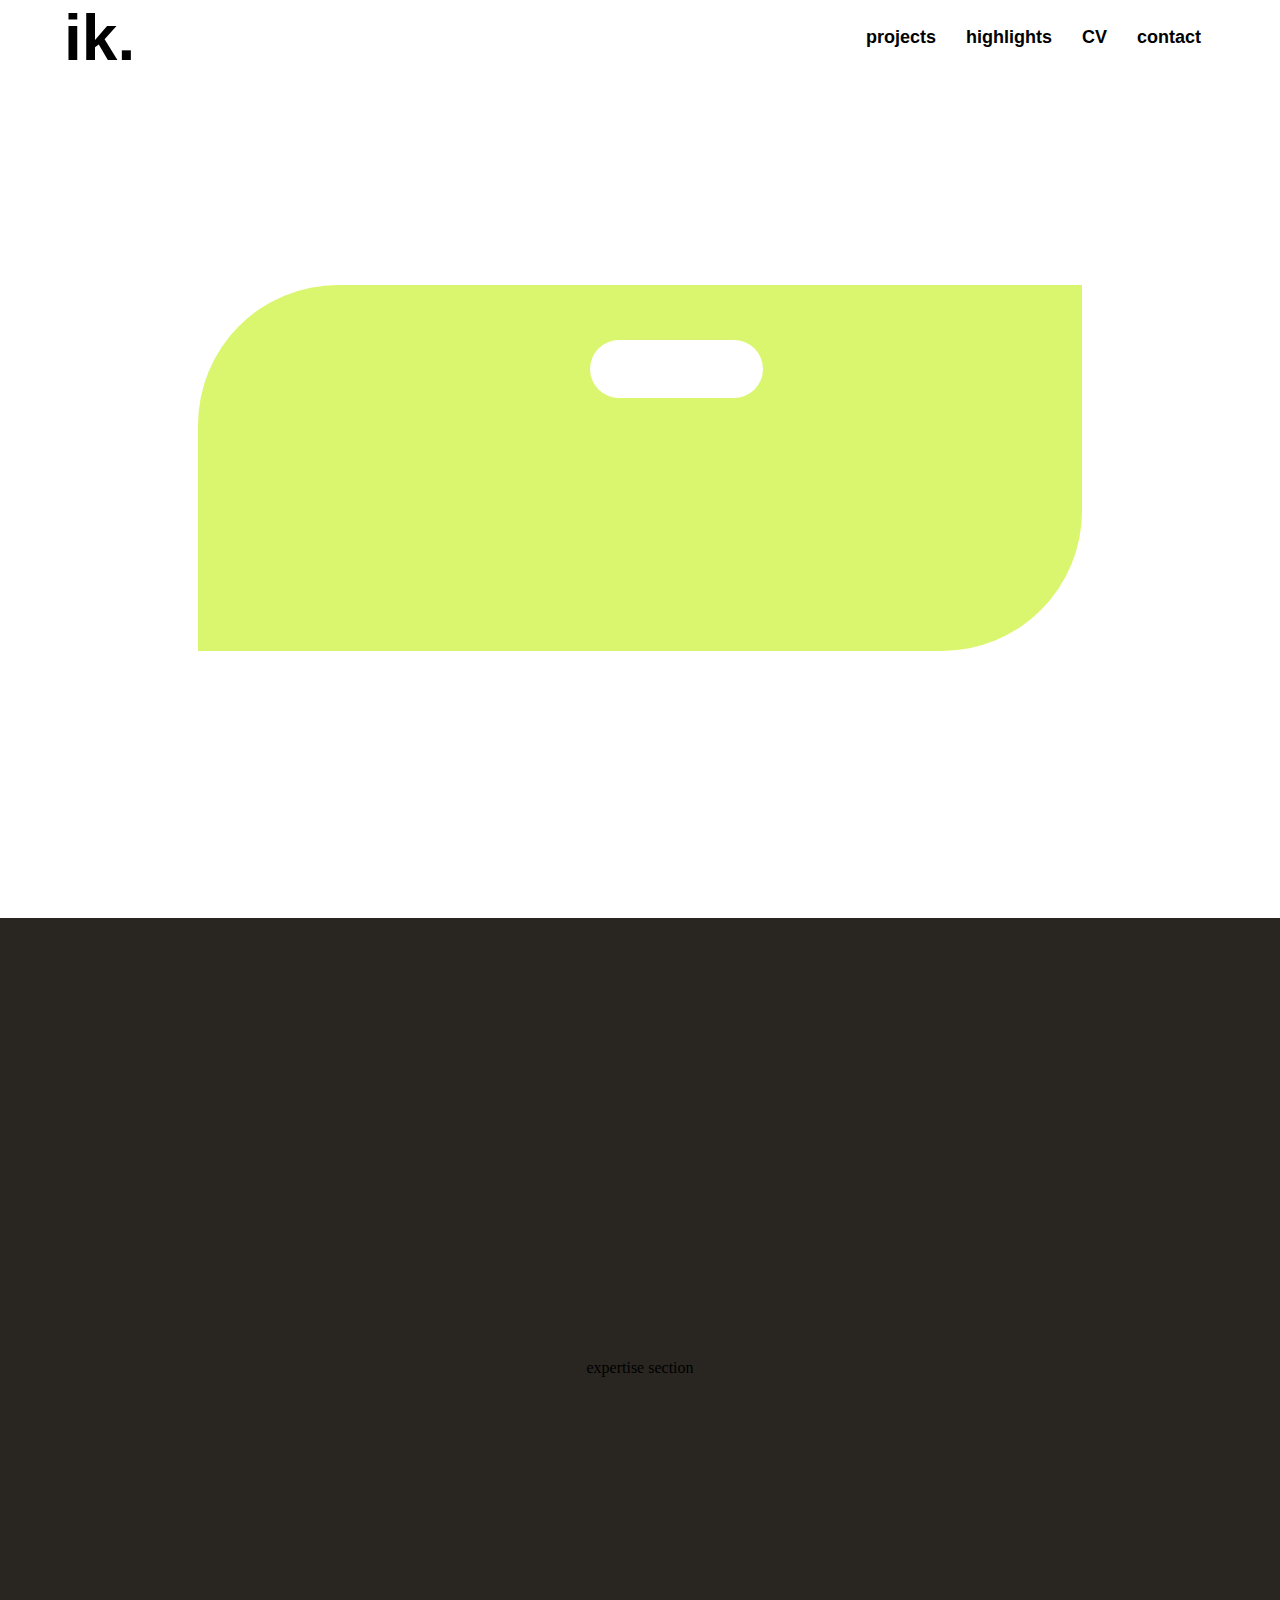
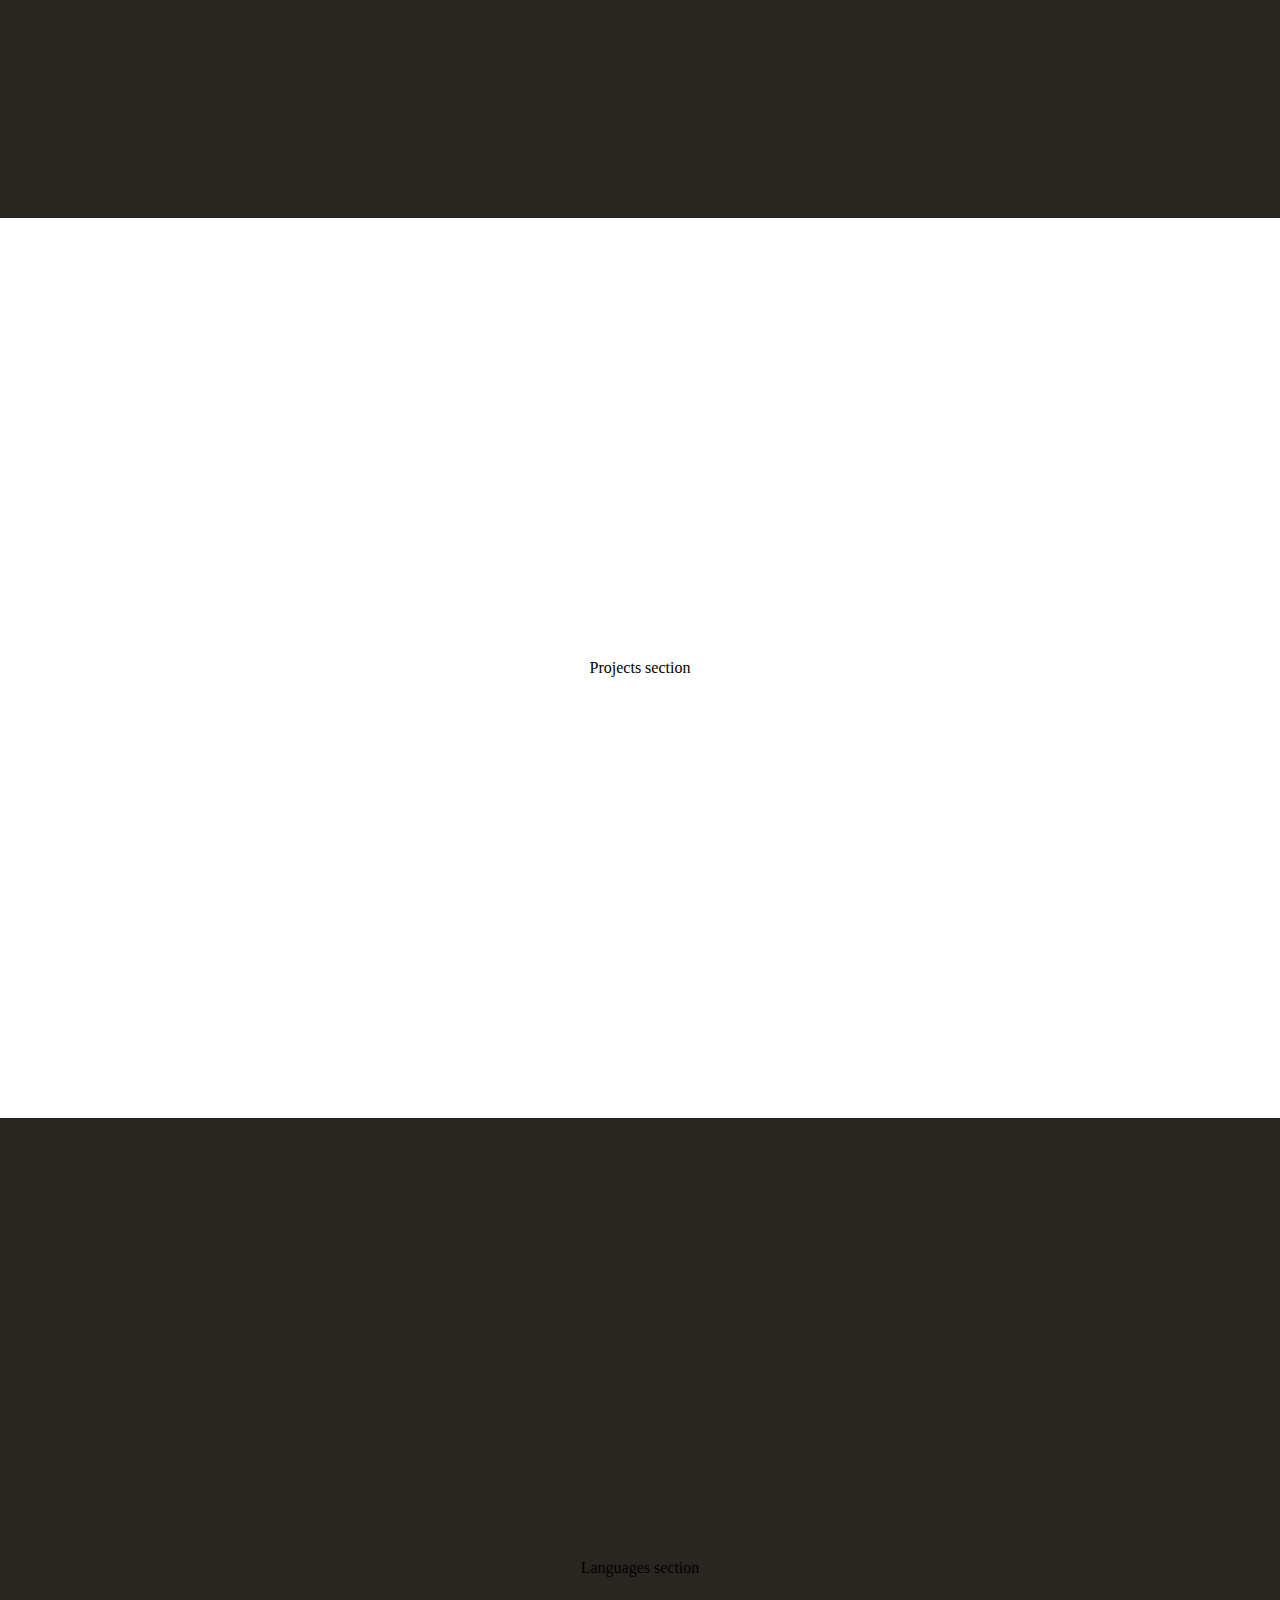
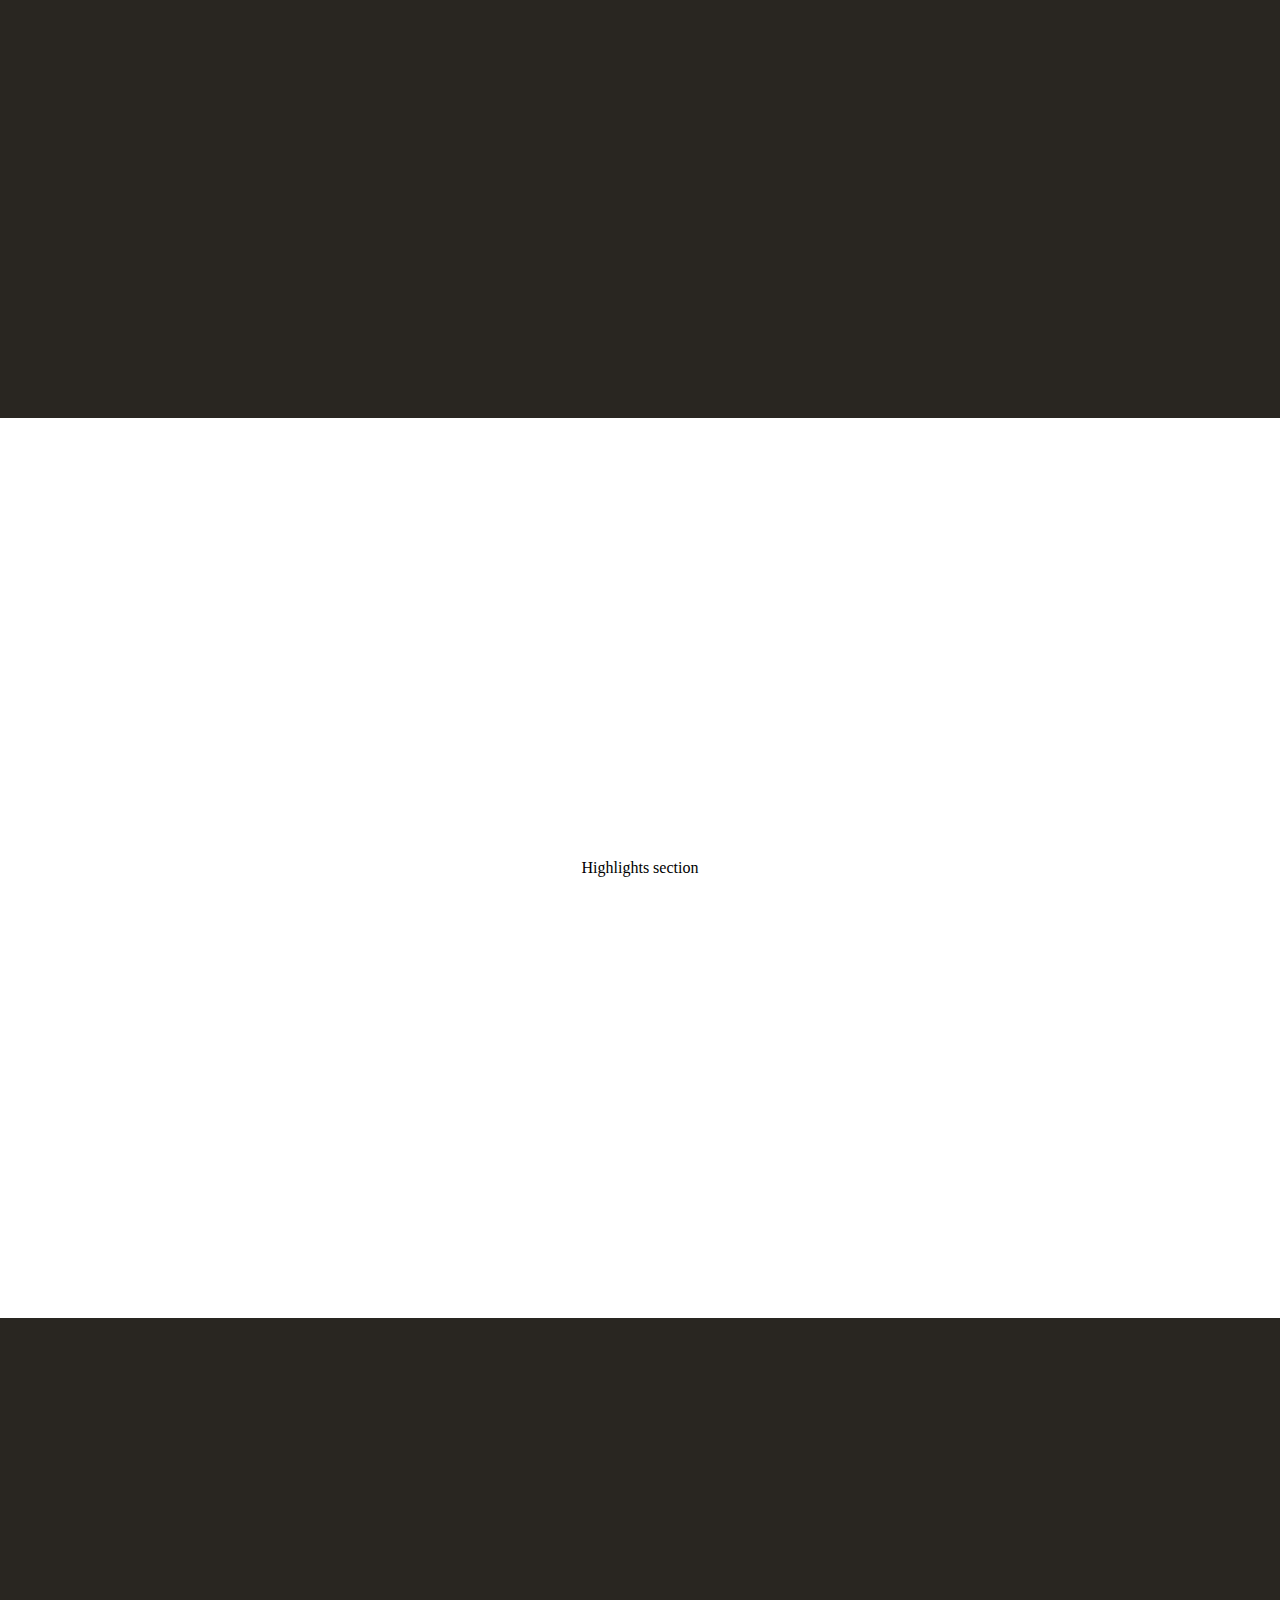
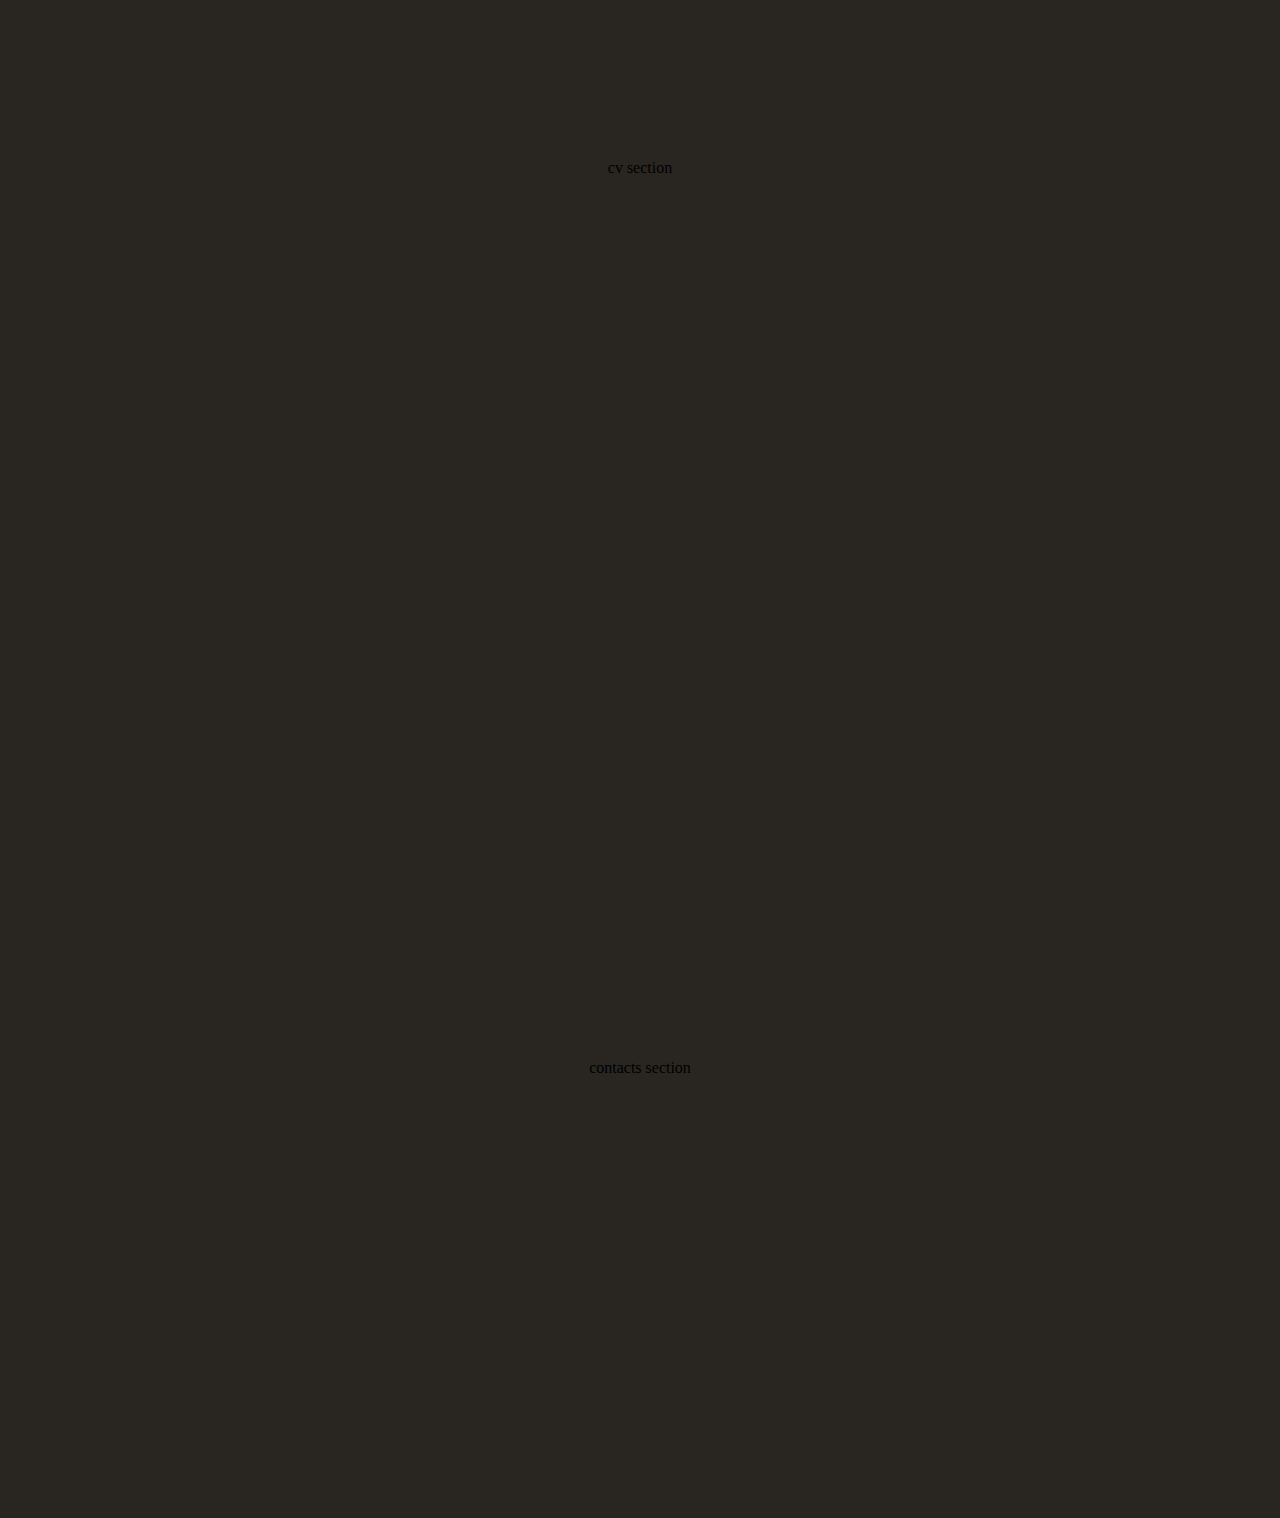
<file: index2.html>
<!DOCTYPE html>
<html lang="en">
    head>
	<meta charset="utf-8">
    <meta name="viewport" content="width=device-width, initial-scale=1, shrink-to-fit=no">
    <meta name="description" content="Iman Kassim's website">
    <meta name="author" content="Iman Kassim">
    <title>Iman Kassim</title>
    <!-- font icons -->
    <link rel="stylesheet" href="assets/vendors/themify-icons/css/themify-icons.css">
    <link href="https://fonts.cdnfonts.com/css/sf-pro-display" rel="stylesheet">
    <!-- Bootstrap + main styles -->
	<link rel="stylesheet" href="assets/css/main2.css">
</head>
<body>
    <nav>
        <div class="navbar">
            <div class="logo"><a href="#home">ik.</a></div>
            <ul class="menu">
                <li><a href="#projects">projects</a></li>
                <li><a href="#highlights">highlights</a></li>
                <li><a href="#cv">CV</a></li>
                <li><a href="#contact">contact</a></li>
            </ul>
        </div>
    </nav>


    <section id="home">
        <div class="main-rectangle">
            <div class="projects-button"></div>
        </div>
        
    </section>
    <section id="expertise">expertise section</section>
    <section id="projects">Projects section</section>
    <section id="languages">Languages section</section>
    <section id="highlights">Highlights section</section>
    <section id="cv">cv section</section>
    <section id="contact">contacts section</section>


</body>
</html>

<!-- Write your comments here 
- HEADER
- ROUNDED RECTANGLE SHAPE
-->


<!-- Write your comments here 
<h1>I am the most important heading element</h1>
<h2>I am the second most important heading element</h2>
<h3>I am the third most important heading element</h3>
<h4>I am the fourth most important heading element</h4>
<h5>I am the fifth most important heading element</h5>
<h6>I am the least important heading element</h6>
<p> paragraph element</p>


-->
</file>
<file: assets/vendors/themify-icons/css/themify-icons.css>
@font-face {
	font-family: 'themify';
	src:url("../fonts/themify.eot?-fvbane");
	src:url("../fonts/themify.eot?#iefix-fvbane") format("embedded-opentype"),
		url("../fonts/themify.woff?-fvbane") format("woff"),
		url("../fonts/themify.ttf?-fvbane") format("truetype"),
		url("../fonts/themify.svg?-fvbane#themify") format("svg");
	font-weight: normal;
	font-style: normal;
}

[class^="ti-"], [class*=" ti-"] {
	font-family: 'themify';
	speak: none;
	font-style: normal;
	font-weight: normal;
	font-variant: normal;
	text-transform: none;
	line-height: 1;

	/* Better Font Rendering =========== */
	-webkit-font-smoothing: antialiased;
	-moz-osx-font-smoothing: grayscale;
}

.ti-wand:before {
	content: "\e600";
}
.ti-volume:before {
	content: "\e601";
}
.ti-user:before {
	content: "\e602";
}
.ti-unlock:before {
	content: "\e603";
}
.ti-unlink:before {
	content: "\e604";
}
.ti-trash:before {
	content: "\e605";
}
.ti-thought:before {
	content: "\e606";
}
.ti-target:before {
	content: "\e607";
}
.ti-tag:before {
	content: "\e608";
}
.ti-tablet:before {
	content: "\e609";
}
.ti-star:before {
	content: "\e60a";
}
.ti-spray:before {
	content: "\e60b";
}
.ti-signal:before {
	content: "\e60c";
}
.ti-shopping-cart:before {
	content: "\e60d";
}
.ti-shopping-cart-full:before {
	content: "\e60e";
}
.ti-settings:before {
	content: "\e60f";
}
.ti-search:before {
	content: "\e610";
}
.ti-zoom-in:before {
	content: "\e611";
}
.ti-zoom-out:before {
	content: "\e612";
}
.ti-cut:before {
	content: "\e613";
}
.ti-ruler:before {
	content: "\e614";
}
.ti-ruler-pencil:before {
	content: "\e615";
}
.ti-ruler-alt:before {
	content: "\e616";
}
.ti-bookmark:before {
	content: "\e617";
}
.ti-bookmark-alt:before {
	content: "\e618";
}
.ti-reload:before {
	content: "\e619";
}
.ti-plus:before {
	content: "\e61a";
}
.ti-pin:before {
	content: "\e61b";
}
.ti-pencil:before {
	content: "\e61c";
}
.ti-pencil-alt:before {
	content: "\e61d";
}
.ti-paint-roller:before {
	content: "\e61e";
}
.ti-paint-bucket:before {
	content: "\e61f";
}
.ti-na:before {
	content: "\e620";
}
.ti-mobile:before {
	content: "\e621";
}
.ti-minus:before {
	content: "\e622";
}
.ti-medall:before {
	content: "\e623";
}
.ti-medall-alt:before {
	content: "\e624";
}
.ti-marker:before {
	content: "\e625";
}
.ti-marker-alt:before {
	content: "\e626";
}
.ti-arrow-up:before {
	content: "\e627";
}
.ti-arrow-right:before {
	content: "\e628";
}
.ti-arrow-left:before {
	content: "\e629";
}
.ti-arrow-down:before {
	content: "\e62a";
}
.ti-lock:before {
	content: "\e62b";
}
.ti-location-arrow:before {
	content: "\e62c";
}
.ti-link:before {
	content: "\e62d";
}
.ti-layout:before {
	content: "\e62e";
}
.ti-layers:before {
	content: "\e62f";
}
.ti-layers-alt:before {
	content: "\e630";
}
.ti-key:before {
	content: "\e631";
}
.ti-import:before {
	content: "\e632";
}
.ti-image:before {
	content: "\e633";
}
.ti-heart:before {
	content: "\e634";
}
.ti-heart-broken:before {
	content: "\e635";
}
.ti-hand-stop:before {
	content: "\e636";
}
.ti-hand-open:before {
	content: "\e637";
}
.ti-hand-drag:before {
	content: "\e638";
}
.ti-folder:before {
	content: "\e639";
}
.ti-flag:before {
	content: "\e63a";
}
.ti-flag-alt:before {
	content: "\e63b";
}
.ti-flag-alt-2:before {
	content: "\e63c";
}
.ti-eye:before {
	content: "\e63d";
}
.ti-export:before {
	content: "\e63e";
}
.ti-exchange-vertical:before {
	content: "\e63f";
}
.ti-desktop:before {
	content: "\e640";
}
.ti-cup:before {
	content: "\e641";
}
.ti-crown:before {
	content: "\e642";
}
.ti-comments:before {
	content: "\e643";
}
.ti-comment:before {
	content: "\e644";
}
.ti-comment-alt:before {
	content: "\e645";
}
.ti-close:before {
	content: "\e646";
}
.ti-clip:before {
	content: "\e647";
}
.ti-angle-up:before {
	content: "\e648";
}
.ti-angle-right:before {
	content: "\e649";
}
.ti-angle-left:before {
	content: "\e64a";
}
.ti-angle-down:before {
	content: "\e64b";
}
.ti-check:before {
	content: "\e64c";
}
.ti-check-box:before {
	content: "\e64d";
}
.ti-camera:before {
	content: "\e64e";
}
.ti-announcement:before {
	content: "\e64f";
}
.ti-brush:before {
	content: "\e650";
}
.ti-briefcase:before {
	content: "\e651";
}
.ti-bolt:before {
	content: "\e652";
}
.ti-bolt-alt:before {
	content: "\e653";
}
.ti-blackboard:before {
	content: "\e654";
}
.ti-bag:before {
	content: "\e655";
}
.ti-move:before {
	content: "\e656";
}
.ti-arrows-vertical:before {
	content: "\e657";
}
.ti-arrows-horizontal:before {
	content: "\e658";
}
.ti-fullscreen:before {
	content: "\e659";
}
.ti-arrow-top-right:before {
	content: "\e65a";
}
.ti-arrow-top-left:before {
	content: "\e65b";
}
.ti-arrow-circle-up:before {
	content: "\e65c";
}
.ti-arrow-circle-right:before {
	content: "\e65d";
}
.ti-arrow-circle-left:before {
	content: "\e65e";
}
.ti-arrow-circle-down:before {
	content: "\e65f";
}
.ti-angle-double-up:before {
	content: "\e660";
}
.ti-angle-double-right:before {
	content: "\e661";
}
.ti-angle-double-left:before {
	content: "\e662";
}
.ti-angle-double-down:before {
	content: "\e663";
}
.ti-zip:before {
	content: "\e664";
}
.ti-world:before {
	content: "\e665";
}
.ti-wheelchair:before {
	content: "\e666";
}
.ti-view-list:before {
	content: "\e667";
}
.ti-view-list-alt:before {
	content: "\e668";
}
.ti-view-grid:before {
	content: "\e669";
}
.ti-uppercase:before {
	content: "\e66a";
}
.ti-upload:before {
	content: "\e66b";
}
.ti-underline:before {
	content: "\e66c";
}
.ti-truck:before {
	content: "\e66d";
}
.ti-timer:before {
	content: "\e66e";
}
.ti-ticket:before {
	content: "\e66f";
}
.ti-thumb-up:before {
	content: "\e670";
}
.ti-thumb-down:before {
	content: "\e671";
}
.ti-text:before {
	content: "\e672";
}
.ti-stats-up:before {
	content: "\e673";
}
.ti-stats-down:before {
	content: "\e674";
}
.ti-split-v:before {
	content: "\e675";
}
.ti-split-h:before {
	content: "\e676";
}
.ti-smallcap:before {
	content: "\e677";
}
.ti-shine:before {
	content: "\e678";
}
.ti-shift-right:before {
	content: "\e679";
}
.ti-shift-left:before {
	content: "\e67a";
}
.ti-shield:before {
	content: "\e67b";
}
.ti-notepad:before {
	content: "\e67c";
}
.ti-server:before {
	content: "\e67d";
}
.ti-quote-right:before {
	content: "\e67e";
}
.ti-quote-left:before {
	content: "\e67f";
}
.ti-pulse:before {
	content: "\e680";
}
.ti-printer:before {
	content: "\e681";
}
.ti-power-off:before {
	content: "\e682";
}
.ti-plug:before {
	content: "\e683";
}
.ti-pie-chart:before {
	content: "\e684";
}
.ti-paragraph:before {
	content: "\e685";
}
.ti-panel:before {
	content: "\e686";
}
.ti-package:before {
	content: "\e687";
}
.ti-music:before {
	content: "\e688";
}
.ti-music-alt:before {
	content: "\e689";
}
.ti-mouse:before {
	content: "\e68a";
}
.ti-mouse-alt:before {
	content: "\e68b";
}
.ti-money:before {
	content: "\e68c";
}
.ti-microphone:before {
	content: "\e68d";
}
.ti-menu:before {
	content: "\e68e";
}
.ti-menu-alt:before {
	content: "\e68f";
}
.ti-map:before {
	content: "\e690";
}
.ti-map-alt:before {
	content: "\e691";
}
.ti-loop:before {
	content: "\e692";
}
.ti-location-pin:before {
	content: "\e693";
}
.ti-list:before {
	content: "\e694";
}
.ti-light-bulb:before {
	content: "\e695";
}
.ti-Italic:before {
	content: "\e696";
}
.ti-info:before {
	content: "\e697";
}
.ti-infinite:before {
	content: "\e698";
}
.ti-id-badge:before {
	content: "\e699";
}
.ti-hummer:before {
	content: "\e69a";
}
.ti-home:before {
	content: "\e69b";
}
.ti-help:before {
	content: "\e69c";
}
.ti-headphone:before {
	content: "\e69d";
}
.ti-harddrives:before {
	content: "\e69e";
}
.ti-harddrive:before {
	content: "\e69f";
}
.ti-gift:before {
	content: "\e6a0";
}
.ti-game:before {
	content: "\e6a1";
}
.ti-filter:before {
	content: "\e6a2";
}
.ti-files:before {
	content: "\e6a3";
}
.ti-file:before {
	content: "\e6a4";
}
.ti-eraser:before {
	content: "\e6a5";
}
.ti-envelope:before {
	content: "\e6a6";
}
.ti-download:before {
	content: "\e6a7";
}
.ti-direction:before {
	content: "\e6a8";
}
.ti-direction-alt:before {
	content: "\e6a9";
}
.ti-dashboard:before {
	content: "\e6aa";
}
.ti-control-stop:before {
	content: "\e6ab";
}
.ti-control-shuffle:before {
	content: "\e6ac";
}
.ti-control-play:before {
	content: "\e6ad";
}
.ti-control-pause:before {
	content: "\e6ae";
}
.ti-control-forward:before {
	content: "\e6af";
}
.ti-control-backward:before {
	content: "\e6b0";
}
.ti-cloud:before {
	content: "\e6b1";
}
.ti-cloud-up:before {
	content: "\e6b2";
}
.ti-cloud-down:before {
	content: "\e6b3";
}
.ti-clipboard:before {
	content: "\e6b4";
}
.ti-car:before {
	content: "\e6b5";
}
.ti-calendar:before {
	content: "\e6b6";
}
.ti-book:before {
	content: "\e6b7";
}
.ti-bell:before {
	content: "\e6b8";
}
.ti-basketball:before {
	content: "\e6b9";
}
.ti-bar-chart:before {
	content: "\e6ba";
}
.ti-bar-chart-alt:before {
	content: "\e6bb";
}
.ti-back-right:before {
	content: "\e6bc";
}
.ti-back-left:before {
	content: "\e6bd";
}
.ti-arrows-corner:before {
	content: "\e6be";
}
.ti-archive:before {
	content: "\e6bf";
}
.ti-anchor:before {
	content: "\e6c0";
}
.ti-align-right:before {
	content: "\e6c1";
}
.ti-align-left:before {
	content: "\e6c2";
}
.ti-align-justify:before {
	content: "\e6c3";
}
.ti-align-center:before {
	content: "\e6c4";
}
.ti-alert:before {
	content: "\e6c5";
}
.ti-alarm-clock:before {
	content: "\e6c6";
}
.ti-agenda:before {
	content: "\e6c7";
}
.ti-write:before {
	content: "\e6c8";
}
.ti-window:before {
	content: "\e6c9";
}
.ti-widgetized:before {
	content: "\e6ca";
}
.ti-widget:before {
	content: "\e6cb";
}
.ti-widget-alt:before {
	content: "\e6cc";
}
.ti-wallet:before {
	content: "\e6cd";
}
.ti-video-clapper:before {
	content: "\e6ce";
}
.ti-video-camera:before {
	content: "\e6cf";
}
.ti-vector:before {
	content: "\e6d0";
}
.ti-themify-logo:before {
	content: "\e6d1";
}
.ti-themify-favicon:before {
	content: "\e6d2";
}
.ti-themify-favicon-alt:before {
	content: "\e6d3";
}
.ti-support:before {
	content: "\e6d4";
}
.ti-stamp:before {
	content: "\e6d5";
}
.ti-split-v-alt:before {
	content: "\e6d6";
}
.ti-slice:before {
	content: "\e6d7";
}
.ti-shortcode:before {
	content: "\e6d8";
}
.ti-shift-right-alt:before {
	content: "\e6d9";
}
.ti-shift-left-alt:before {
	content: "\e6da";
}
.ti-ruler-alt-2:before {
	content: "\e6db";
}
.ti-receipt:before {
	content: "\e6dc";
}
.ti-pin2:before {
	content: "\e6dd";
}
.ti-pin-alt:before {
	content: "\e6de";
}
.ti-pencil-alt2:before {
	content: "\e6df";
}
.ti-palette:before {
	content: "\e6e0";
}
.ti-more:before {
	content: "\e6e1";
}
.ti-more-alt:before {
	content: "\e6e2";
}
.ti-microphone-alt:before {
	content: "\e6e3";
}
.ti-magnet:before {
	content: "\e6e4";
}
.ti-line-double:before {
	content: "\e6e5";
}
.ti-line-dotted:before {
	content: "\e6e6";
}
.ti-line-dashed:before {
	content: "\e6e7";
}
.ti-layout-width-full:before {
	content: "\e6e8";
}
.ti-layout-width-default:before {
	content: "\e6e9";
}
.ti-layout-width-default-alt:before {
	content: "\e6ea";
}
.ti-layout-tab:before {
	content: "\e6eb";
}
.ti-layout-tab-window:before {
	content: "\e6ec";
}
.ti-layout-tab-v:before {
	content: "\e6ed";
}
.ti-layout-tab-min:before {
	content: "\e6ee";
}
.ti-layout-slider:before {
	content: "\e6ef";
}
.ti-layout-slider-alt:before {
	content: "\e6f0";
}
.ti-layout-sidebar-right:before {
	content: "\e6f1";
}
.ti-layout-sidebar-none:before {
	content: "\e6f2";
}
.ti-layout-sidebar-left:before {
	content: "\e6f3";
}
.ti-layout-placeholder:before {
	content: "\e6f4";
}
.ti-layout-menu:before {
	content: "\e6f5";
}
.ti-layout-menu-v:before {
	content: "\e6f6";
}
.ti-layout-menu-separated:before {
	content: "\e6f7";
}
.ti-layout-menu-full:before {
	content: "\e6f8";
}
.ti-layout-media-right-alt:before {
	content: "\e6f9";
}
.ti-layout-media-right:before {
	content: "\e6fa";
}
.ti-layout-media-overlay:before {
	content: "\e6fb";
}
.ti-layout-media-overlay-alt:before {
	content: "\e6fc";
}
.ti-layout-media-overlay-alt-2:before {
	content: "\e6fd";
}
.ti-layout-media-left-alt:before {
	content: "\e6fe";
}
.ti-layout-media-left:before {
	content: "\e6ff";
}
.ti-layout-media-center-alt:before {
	content: "\e700";
}
.ti-layout-media-center:before {
	content: "\e701";
}
.ti-layout-list-thumb:before {
	content: "\e702";
}
.ti-layout-list-thumb-alt:before {
	content: "\e703";
}
.ti-layout-list-post:before {
	content: "\e704";
}
.ti-layout-list-large-image:before {
	content: "\e705";
}
.ti-layout-line-solid:before {
	content: "\e706";
}
.ti-layout-grid4:before {
	content: "\e707";
}
.ti-layout-grid3:before {
	content: "\e708";
}
.ti-layout-grid2:before {
	content: "\e709";
}
.ti-layout-grid2-thumb:before {
	content: "\e70a";
}
.ti-layout-cta-right:before {
	content: "\e70b";
}
.ti-layout-cta-left:before {
	content: "\e70c";
}
.ti-layout-cta-center:before {
	content: "\e70d";
}
.ti-layout-cta-btn-right:before {
	content: "\e70e";
}
.ti-layout-cta-btn-left:before {
	content: "\e70f";
}
.ti-layout-column4:before {
	content: "\e710";
}
.ti-layout-column3:before {
	content: "\e711";
}
.ti-layout-column2:before {
	content: "\e712";
}
.ti-layout-accordion-separated:before {
	content: "\e713";
}
.ti-layout-accordion-merged:before {
	content: "\e714";
}
.ti-layout-accordion-list:before {
	content: "\e715";
}
.ti-ink-pen:before {
	content: "\e716";
}
.ti-info-alt:before {
	content: "\e717";
}
.ti-help-alt:before {
	content: "\e718";
}
.ti-headphone-alt:before {
	content: "\e719";
}
.ti-hand-point-up:before {
	content: "\e71a";
}
.ti-hand-point-right:before {
	content: "\e71b";
}
.ti-hand-point-left:before {
	content: "\e71c";
}
.ti-hand-point-down:before {
	content: "\e71d";
}
.ti-gallery:before {
	content: "\e71e";
}
.ti-face-smile:before {
	content: "\e71f";
}
.ti-face-sad:before {
	content: "\e720";
}
.ti-credit-card:before {
	content: "\e721";
}
.ti-control-skip-forward:before {
	content: "\e722";
}
.ti-control-skip-backward:before {
	content: "\e723";
}
.ti-control-record:before {
	content: "\e724";
}
.ti-control-eject:before {
	content: "\e725";
}
.ti-comments-smiley:before {
	content: "\e726";
}
.ti-brush-alt:before {
	content: "\e727";
}
.ti-youtube:before {
	content: "\e728";
}
.ti-vimeo:before {
	content: "\e729";
}
.ti-twitter:before {
	content: "\e72a";
}
.ti-time:before {
	content: "\e72b";
}
.ti-tumblr:before {
	content: "\e72c";
}
.ti-skype:before {
	content: "\e72d";
}
.ti-share:before {
	content: "\e72e";
}
.ti-share-alt:before {
	content: "\e72f";
}
.ti-rocket:before {
	content: "\e730";
}
.ti-pinterest:before {
	content: "\e731";
}
.ti-new-window:before {
	content: "\e732";
}
.ti-microsoft:before {
	content: "\e733";
}
.ti-list-ol:before {
	content: "\e734";
}
.ti-linkedin:before {
	content: "\e735";
}
.ti-layout-sidebar-2:before {
	content: "\e736";
}
.ti-layout-grid4-alt:before {
	content: "\e737";
}
.ti-layout-grid3-alt:before {
	content: "\e738";
}
.ti-layout-grid2-alt:before {
	content: "\e739";
}
.ti-layout-column4-alt:before {
	content: "\e73a";
}
.ti-layout-column3-alt:before {
	content: "\e73b";
}
.ti-layout-column2-alt:before {
	content: "\e73c";
}
.ti-instagram:before {
	content: "\e73d";
}
.ti-google:before {
	content: "\e73e";
}
.ti-github:before {
	content: "\e73f";
}
.ti-flickr:before {
	content: "\e740";
}
.ti-facebook:before {
	content: "\e741";
}
.ti-dropbox:before {
	content: "\e742";
}
.ti-dribbble:before {
	content: "\e743";
}
.ti-apple:before {
	content: "\e744";
}
.ti-android:before {
	content: "\e745";
}
.ti-save:before {
	content: "\e746";
}
.ti-save-alt:before {
	content: "\e747";
}
.ti-yahoo:before {
	content: "\e748";
}
.ti-wordpress:before {
	content: "\e749";
}
.ti-vimeo-alt:before {
	content: "\e74a";
}
.ti-twitter-alt:before {
	content: "\e74b";
}
.ti-tumblr-alt:before {
	content: "\e74c";
}
.ti-trello:before {
	content: "\e74d";
}
.ti-stack-overflow:before {
	content: "\e74e";
}
.ti-soundcloud:before {
	content: "\e74f";
}
.ti-sharethis:before {
	content: "\e750";
}
.ti-sharethis-alt:before {
	content: "\e751";
}
.ti-reddit:before {
	content: "\e752";
}
.ti-pinterest-alt:before {
	content: "\e753";
}
.ti-microsoft-alt:before {
	content: "\e754";
}
.ti-linux:before {
	content: "\e755";
}
.ti-jsfiddle:before {
	content: "\e756";
}
.ti-joomla:before {
	content: "\e757";
}
.ti-html5:before {
	content: "\e758";
}
.ti-flickr-alt:before {
	content: "\e759";
}
.ti-email:before {
	content: "\e75a";
}
.ti-drupal:before {
	content: "\e75b";
}
.ti-dropbox-alt:before {
	content: "\e75c";
}
.ti-css3:before {
	content: "\e75d";
}
.ti-rss:before {
	content: "\e75e";
}
.ti-rss-alt:before {
	content: "\e75f";
}
</file>
<file: assets/css/main2.css>
*{
    margin: 0;
    padding: 0;
    box-sizing:  border-box;
    scroll-behavior: smooth;
}



nav{
    position:fixed;
    left: 0;
    top: 0;
    height: 75px;
    width: 100%;
    background: #FFFFFF;

}

nav .navbar{
    display: flex;
    align-items: center;
    justify-content: space-between;
    height: 100%;
    width: 90%;
    background: #FFFFFF;
    margin: auto;

}

nav .navbar .menu{
    display: flex;

}

nav .navbar .logo a{
    display: flex;
    color: #000000;
    font-size: 64px;
    font-weight: bold;
    font-family: 'SF Pro Display', sans-serif;
    text-decoration: none;

}

.navbar .menu li{
    list-style: none;
    margin: 0 15px;

}

.navbar .menu li a{
    color: #000000;
    font-size: 18px;
    font-weight: bold;
    font-family: 'SF Pro Display', sans-serif;
    text-decoration: none;

}

section{
    height: 100vh;
    width: 100%;
    display: flex;
    align-items: center;
    justify-content: center;
    

}

#home{
    background: #FFFFFF;
}
#expertise{
    background: #292621;
}
#projects{
    background: #FFFFFF;
}
#languages{
    background: #292621;
}
#highlights{
    background: #FFFFFF;
}
#cv{
    background: #292621;
}
#contact{
    background: #292621;
}


.main-rectangle{
    border-radius: 140px 0px;
    background: #DAf66E;
    padding: 20px; 
    width: 884px;
    height: 366px; 
}

.projects-button{
    border-radius: 40px;
    height: 58px;
    width: 173px;
    background-color: #FFFFFF;
    position: absolute;
    top: 340px;
    left: 590px;
    
}
</file>
